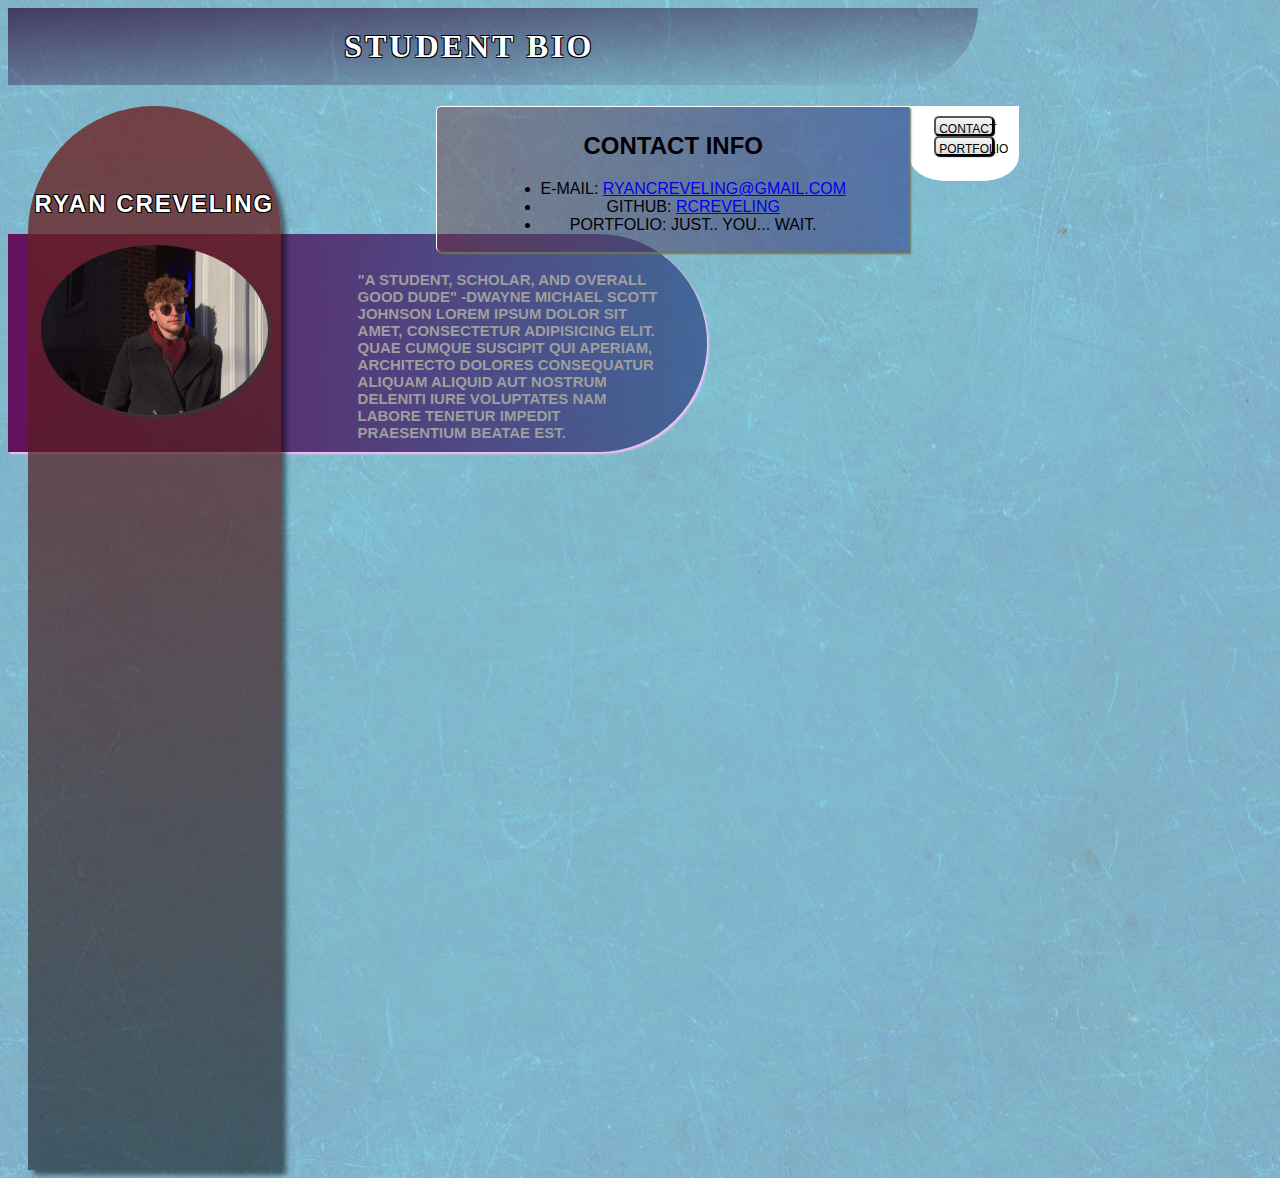
<file: index.html.html>
<!DOCTYPE html>
<html>

<head>
    <title>Ryan Creveling</title>
    <link rel="stylesheet" type="text/css" href="studentbio2.css">
    <script type="text/javascriopt" src="student-bio.js"></script>
</head>

<body>
    <div class="header-container, clearfix">
        <h1>Student Bio</h1>
        <div class="external-page-links">
            <button onclick="contactdisplay()" id="contact-link" class="header-link">Contact</button>
            <button class="header-link" href=studentbio2portfolio.html>Portfolio</button>
        </div>
    </div>
    <div class="primary-container">
            <div class="about-me-container">
                <div class=about-me-text>
                    <h3>"A student, scholar, and overall good dude" -Dwayne Michael Scott Johnson
                        Lorem ipsum dolor sit amet, consectetur adipisicing elit. Quae cumque 
                        suscipit qui aperiam, architecto dolores consequatur aliquam aliquid aut nostrum 
                        deleniti iure voluptates nam labore tenetur impedit praesentium beatae est.
                    </h3>
                </div>
        
            </div>
            <div class="contact-info">
                    <h2>Contact Info</h2>
                    
                    <ul>
                        <li>E-mail: <a href="ryancreveling@gmail.com">ryancreveling@gmail.com</a></li>
                        <li>GitHub: <a href="https://github.com/rcreveling">rcreveling</a></li>
                        <li>Portfolio: Just.. You... Wait.</li>
                    </ul>
                </div>
            <div class="name-image-container">
                <h2>Ryan Creveling</h2>
                <br>
                <img class="personal-photo" src="50895600_2432826673414171_266436024169660416_o.jpg">
            </div>
        
        
    </div>


</body>


</html>
</file>
<file: studentbio2.css>
html {
    margin: 0;
    display: block;
    position: relative; 
        -webkit-background-size: cover;
        -moz-background-size: cover;
        -o-background-size: cover;
        background-size: cover;
        height: auto;
        min-height: fit-content;
}

html::after {
    content: "";
    background: url("backgrounds-blank-blue-953214.jpg") no-repeat center center fixed;
    opacity: .5;
    top: 0;
    right: 0;
    bottom: 0;
    left: 0;
    position: absolute;
    z-index: -1;
}

body {
    font-family: 'Cardo', serif;
    height: auto;
    max-height: 100%;
    width: auto;   
    overflow-x: hidden;
    overflow-y: wrap;
   }
   
   h1, h2, h3, h4, h5, h6, p, button, li, ul {
    font-family: 'Oswald', sans-serif;
    text-transform: uppercase;
   }
   
.header-container {
    width: 100%;
    height: 60px;
    background-color: rgba(128, 0, 255, 0.9);
    z-index: 1;
}



h1 {
    display: inline-block;
    margin-top: 0;
    background-image: linear-gradient(to bottom right, rgba(53, 28, 70, 0.8), rgba(161, 158, 158, 0.01));
    width: 33%;
    padding: 20px 300px 20px 20%;
    border-radius: 0px 0px 160px 0px;
    box-shadow: 5px 5px 5px 0px 0.1 #888888;
    text-align: center;
    color: white;
    font-family: Georgia, 'Times New Roman', Times, serif;
    letter-spacing: 3px;
    text-shadow:
    -1px -1px 0 #000,
    1px -1px 0 #000,
    -1px 1px 0 #000,
    1px 1px 0 #000;
}

.external-page-links {
    float: right;
    padding: 10px 25px 25px 25px;
    margin-right: 20%;
    font-family: Georgia, 'Times New Roman', Times, serif;
    font-size: 20px;
    border-radius: 0px 0px 33.33% 33.33%;
    background-color: white;
}

.header-link {
    width: 60px;
    height: 20px;
    background: silver;
    border-radius: 5px;
    padding: 1px 3px;
    box-shadow: 1px 1px 1px #000;
    display: block;
    text-align: center;
    background-image: linear-gradient(to bottom, #f4f5f5, #dfdddd);
    font-family: arial;
    font-size: 12px;
    line-height:20px;
}

.nav-color {
    background-image: linear-gradient(to right, rgba(110, 35, 35, 0.4), rgba(36, 45, 130, 0.5));
    border-color: white;
    border-width: 1px;
    border-bottom: solid;


}

.main-navigation ul li {
    border-right: 1px solid rgba(90, 90, 90, 0.8);
    }
    
    .main-navigation ul li:first-of-type {
    border-right: 1px solid rgba(90, 90, 90, 0.8);
    }
    
    .main-navigation ul ul li {
    border-right: none;
    }
/* End Top */
.primary-container {
    position: relative;
    min-height: 1000px;
    height: auto;
    margin-top: 0;
    margin-bottom: 0px;
}

.nav-item:hover {
    font-size: calc(100% + 2%)
}


.about-me-container {
    position: absolute;
    object-fit: contain;
    left: 0;
    top: 12%;
    max-width: 55%;
    width:auto;
    max-height: calc(100% - 300px);
    height:calc(auto+5%);
    padding: 2px;
    background-image: linear-gradient(to right, rgba(100, 17, 93, 1), rgba(51, 81, 138, 0.8));
    box-shadow: 2px 2px 2px #f5bff7;
    border-radius: 0px 180px 180px 0px;
    overflow-x: visible; /* Use horizontal scroller if needed */
    white-space: pre-wrap; /* css-3 */
    white-space: -moz-pre-wrap !important; /* Mozilla, since 1999 */
    word-wrap: break-word; /* Internet Explorer 5.5+ */
    white-space : normal;

}

/* .about-me-container2 {
    position: absolute;
    left: 0;
    top: 36%;
    width: auto;
    height: auto;
    max-width: 45%;
    max-height: 18%;
    z-index: 1;
    background-color: rgba(114, 0, 143, 0.8);
    box-shadow: 2px 2px 2px #f5bff7;
    border-radius: 0px 180px 180px 0px;
    overflow-x: visible; /* Use horizontal scroller if needed */

/*}*/

/*.about-me-container3 {
    position: absolute;
    left: 0;
    top: 54%;
    width: 35%;
    min-width: 25%;
    height: 18%;
    z-index: 0;
    background-color: rgba(114, 0, 143, 0.8);
    box-shadow: 2px 2px 2px #f5bff7;
    border-radius: 0px 180px 180px 0px;
    overflow-x: visible; /* Use horizontal scroller if needed */



/* .about-me-container2:hover {
    background-color: rgba(114, 0, 143, 0.9);
    transition: .2s ease;
}

.about-me-container3:hover {
    background-color: rgba(114, 0, 143, 0.9);
    transition: .2s ease;
} */

.about-me-text {
    display: block;
    padding-right: 10%;
    padding-bottom: 2%;
    font-family: Georgia, 'Times New Roman', Times, serif;
    font-size: 1vw;
    color: rgb(158, 158, 158);
    position: relative;
    left: 50%;
    top: 20px;
    max-width: 45%;
    width:auto;
    height: auto;

}

.about-me-container:hover .about-me-text {
    color: rgb(223, 223, 223);
    transition: 1s ease;
}
.about-me-container:hover {
    background-image: linear-gradient(to right, rgba(100, 17, 93, 1), rgba(51, 81, 138, 0.9));
    transition: 3s ease;
}
/* End purple Text Bar */

.name-image-container {
    padding-top: 5%;
    position: relative;
    min-height: 1000px;
    height: 100%;
    width: 20%;
    left: 20px;
    background-image: linear-gradient(rgba(110, 35, 35, 0.8), rgba(0, 0, 0, 0.5));
    text-align: center;
    color: white;
    font-family: Georgia, 'Times New Roman', Times, serif;
    font-size: 1em;
    font-weight: bold;
    letter-spacing: 2px;
    min-width: text;
    border-radius: 220px 220px 0px 0px;
    box-shadow: 5px 5px 5px rgba(0, 0, 0, 0.5);
    text-shadow:
    -1px -1px 0 #000,
    1px -1px 0 #000,
    -1px 1px 0 #000,
    1px 1px 0 #000;
    transition: 1s ease;
    z-index: 1;
    margin-bottom: 0;
}



div.name-image-container>img.personal-photo {
    position: absolute;
    left: 5%;
    max-width: 90%;
    width: auto;
    height: auto;
    max-height: 22%;
    box-shadow: 3px 3px 3px #383838;
    opacity: .90;
    top: 13%;
    border-radius: 50%;
}


.name-image-container:hover {
    
    background-image: linear-gradient(rgba(110, 35, 70, 0.9), rgba(0, 0, 0, 0.6));
    transition: 1s ease;
    -webkit-animation-name: name-container; /* Safari 4.0 - 8.0 */
    -webkit-animation-duration: 20s; /* Safari 4.0 - 8.0 */
    animation-name: name-container;
    animation-duration: 20s;
}
.name-image-container:hover .name-image-container>img.personal-photo{
    transition: 1s ease;
    border-right: 2px;
    border-left: 2px;
}

/* Contact Info */

.contact-info {
    font-family: Georgia, 'Times New Roman', Times, serif;
    position: relative;
    float: right;
    text-align: center;
    padding: 5px 5% 2px 5%;
    margin-top: 0;
    margin-right: 0px;
    background-image: linear-gradient(to right, rgba(110, 35, 35, 0.4), rgba(36, 45, 130, 0.5));
        width: auto;
    min-height: 50px;
    max-height: 25%;
    height: auto;
    border-style: ridge;
    border-color: white;
    border-width: 1px;
    border-bottom: none;
    border-right: none;
    border-radius: 5px 0px 0px 5px;
    box-shadow: 2px 2px 2px rgb(113, 117, 90);
    font-display: hidden;
    transition: .3s ease;
}

.contact-hover {
    padding-top: 8px;
    margin-top: 3px;
    position: absolute;
    border-style: ridge;
    border-color: white;
    border-width: 1px;
    border-top: none;
    border-right: none;
    right: 0;
    top: 50px;
    overflow: visible;
    width: 0px;
    height: auto;
    min-height: fit-content;
    max-height: 300px;
    background-image: linear-gradient(to right, rgba(110, 35, 35, 0.4), rgba(36, 45, 130, 0.5));
    box-shadow: 2px 2px 2px rgb(113, 117, 90);
    border-radius: 0px 0px 0px 5px;
    font-family: Georgia, 'Times New Roman', Times, serif;
    font-size: 1vw;
    text-align: left;
    transition: .5s ease;
    text-decoration: none;
    visibility: hidden;
   
}

.contact-hover a {
    color: white;
}

.contact-hover a:hover {
    color: white;
}

.contact-info:hover {
    background-image: linear-gradient(to right, rgba(110, 35, 35, 0.6), rgba(36, 45, 130, 0.7));
    text-shadow:
    -1px -1px 0 rgb(189, 189, 189),
    1px -1px 0 rgb(189, 189, 189),
    -1px 1px 0 rgb(189, 189, 189),
    1px 1px 0 rgb(189, 189, 189);
    box-shadow: 2px 0px 0px rgb(113, 117, 90);
    transition: .2s ease;
}
.contact-info:hover .contact-hover {
    width: 90%;
    height: auto;
    transition: .3s ease;
    overflow: hidden;
    transition-timing-function: cubic-bezier(0.175, 0.885, 0.32, 1.275);
    background-image: linear-gradient(to right, rgba(110, 35, 35, 0.6), rgba(36, 45, 130, 0.7));
    letter-spacing: 1px;
    text-decoration: none;
    text-shadow: none;
    border-top: none;
    visibility: visible;
}

/* New bottom box thing */

.hipsum-container {
    position: relative;
    float: right;
    right: 0;
    bottom: 30vw;
    flex-wrap: wrap;
    align-items: right;
    margin-right: 0;
    height: 22em;
    background-color: rgba(48, 0, 138, 0.6);
    border-radius: 30px 0 0 180px;
    box-shadow: 2px 3px 2px 2px lawngreen;
    transition: 1s ease;
    padding-bottom: 10px;
    z-index:2;
}

.hipsum {
    position: absolute;
    float: right;
    
    font-size: 1.5vw;
    width: auto;
    max-width: 100%;
    min-height: fill;
    height: 21em;
    margin-right: 5px;
    padding-right: 5px;
    padding-bottom: 10px;
    text-align: right;
    text-overflow: wrap;
    color: rgb(158, 158, 158);
    z-index:2;
}



.row {
    display: block !important;
    min-height: fit-content !important;

}

.hipsum-container:hover {
    transition: 1s ease;
    background-color: rgba(49, 0, 128, 0.9);
    -webkit-animation-name: hipsum; /* Safari 4.0 - 8.0 */
    -webkit-animation-duration: 20s; /* Safari 4.0 - 8.0 */
    animation-name: hipsum;
    animation-duration: 20s;
}

.hipsum-container:hover .hipsum {
    transition: 1s ease;
    color: rgb(223, 223, 223);

}
/* Side Nav Tester */

#mySidenav a {
    position: absolute; /* Position them relative to the browser window */
    right: -175px; /* Position them outside of the screen */
    transition: 0.3s; /* Add transition on hover */
    padding: 15px; /* 15px padding */
    padding-left: 25px;
    width: 200px; /* Set a specific width */
    text-decoration: none; /* Remove underline */
    font-size: 20px; /* Increase font size */
    color: white; /* White text color */
    border-radius: 5px 0px 0px 5px; /* Rounded corners on the top right and bottom right side */
    overflow: hidden;
  }
  
  #mySidenav a:hover {
    right: 0; /* On mouse-over, make the elements appear as they should */
    border: 2px;

  }
  
  /* The about link: 20px from the top with a green background */
  #game {
    top: 16%;
    background-image: linear-gradient(to right, rgba(110, 35, 35, 0.7), rgba(36, 45, 130, 0.8));
    border-style: ridge;
    border-width: 1px;
    border-color: white;
  }
  
  #webpage {
    top: 23%;
    background-image: linear-gradient(to right, rgba(107, 61, 61, 0.7), rgba(45, 53, 128, 0.8));
    border-style: ridge;
    border-width: 1px;
    border-color: white;
  }
  
  #projects {
    top: 30%;
    background-image: linear-gradient(to right, rgba(105, 57, 57, 0.7), rgba(68, 74, 124, 0.8));
    border-style: ridge;
    border-width: 1px;
    border-color: white;
  }
  
  #contact {
    top: 37%;
    background-image: linear-gradient(to right, rgba(102, 66, 66, 0.7), rgba(80, 84, 122, 0.8));
    border-style: ridge;
    border-width: 1px;
    border-color: white;
  }

  .wrapper {
      overflow-x: hidden;
      overflow-y: hidden;
    
      height: auto;
      max-height: 1005px;
  }

  .clearfix::after {
    content: “”;
    display: block;
    clear: both;
}

  @keyframes name-container {
    from {background-image: linear-gradient(rgba(110, 35, 70, 0.7), rgba(0, 0, 0, 0.6));}
    to {background-image: linear-gradient(rgba(110, 35, 70, 0.9), rgba(0, 0, 0, 0.8))};
  }

  @keyframes hipsum {
    from {background-color: rgba(30, 0, 85, 0.6);}
    to {background-color: rgba(46, 0, 133, 0.9);};
  }

@media screen and (max-width: 768px) {

	.contact-hover {
        font-size: 1.8vw;
        padding-right: 5%;
        text-overflow: visible, nowrap;
    }
    .contact-info:hover .contact-hover {
        width: 90%;
        text-shadow: none;
    }

    .about-me-container {
        max-height: 38%;
        max-width: 65%;
    }

    .about-me-text {
        font-size: 1.75vw;
        padding-bottom: 5%;
    }

    #mySidenav a {
        width: 130px;
        right: -30px;
        font-size: 2vw;
        color: white;
    }
    #mySidenav a:hover {
        text-shadow: none;
    }

    body {

        width: auto;   
        overflow-x: hidden;
    }

    .name-image-container {
        left: 0px;
        width: 30%;
        max-width: 40%;
        transition: none;
        top: 30%;
    }

    .name-image-container p {
        font-size: 2vw;
        margin-top: 15vw;
    }
    
    .hipsum-container {
        bottom: 32em;
        right: 0em;
        width: 50%;
        max-width: 60vw;

        
    }

    .hipsum {
        font-size: 2vw;
        height: 21em;
    }
}
</file>
